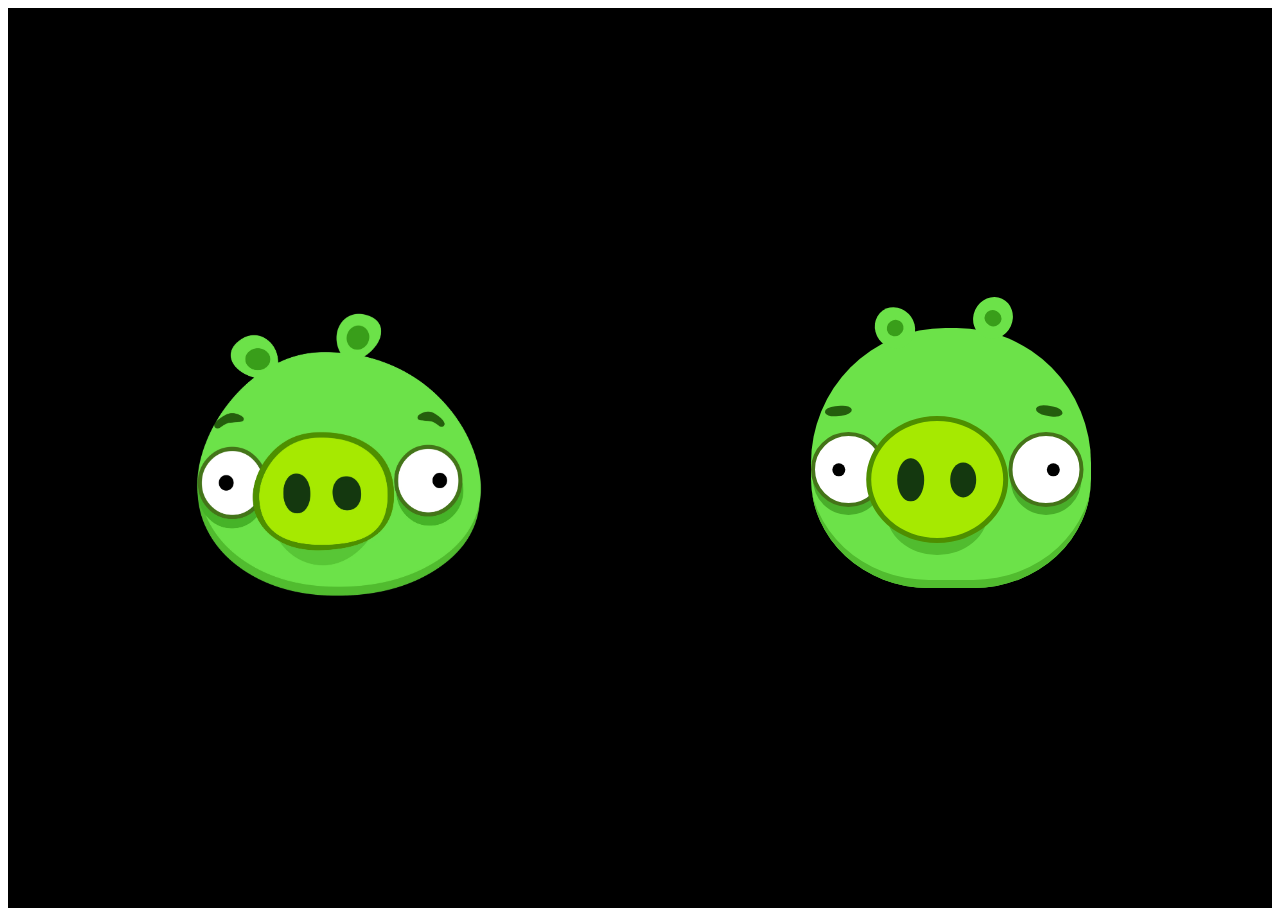
<file: Lab4/html/index.html>
<!DOCTYPE html>
<html lang="es">
<head>
    <meta charset="UTF-8">
    <meta name="viewport" content="width=device-width, initial-scale=1.0">
    <title>Replica Cerdo Angry Birds</title>
    <link rel="stylesheet" href="./styles.css">
</head>
<body>
    <div class="container">
        <!-- Imagen original -->
        <img src="assets/smallpig.png" alt="Cerdo Verde Original" class="original-image">
        
        <!-- Réplica del cerdo -->
        <div class="pig-replica">
            <div class="head">
                <div class="ear left"></div>
                <div class="ear right"></div>
                <div class="eyes">
                    <div class="eye left"></div>
                    <div class="eye right"></div>
                </div>
                <div class="nose">
                    <div class="nostril left"></div>
                    <div class="nostril right"></div>
                </div>
            </div>
        </div>
    </div>
</body>
</html>
</file>
<file: Lab4/html/styles.css>
.container {
    display: flex;
    justify-content: space-around;
    align-items: center;
    min-height: 100vh;
    background-color: #000000; 
    margin: 0;
    padding: 20px;
    box-sizing: border-box;
}

.original-image {
    width: 300px;
    height: auto;
}

.pig-replica {
    width: 280px;
    height: 260px;
    position: relative;
}

.head {
    width: 100%;
    height: 100%;
    background-color: #6ce249;
    border-radius: 48% 48% 42% 42% / 52% 52% 42% 42%;
    position: relative;
    box-shadow: inset 0 -10px 0px -2px #51bc2f;
}


.head > .ear {
    position: absolute;
    top: 10%;
    width: 20%;
    height: 20%;
    background-color: #6ce249; 
    clip-path: ellipse(35% 41% at 50% 50%); 
}


.ear:first-child {
    top: -14%;
    left: 55%;
    transform: rotate(25deg);
}

.head > .ear:nth-child(2) {
    top: -10%;
    left: 20%;
    transform: rotate(-35deg);
}


.ear::before {
    content: '';
    position: absolute;
    top: 50%;
    left: 50%;
    transform: translate(-50%, -50%);
    width: 30%;
    height: 30%;
    background-color: #399e1a; 
    border-radius: 50%;
}

.eyes {
    position: absolute;
    top: 40%;
    left: 50%;
    transform: translateX(-50%);
    display: flex;
    justify-content: space-between;
    width: 100%;
    gap: 130px;
}


.eyes > .eye {
    width: 30%;
    aspect-ratio: 1 / 1; 
    background-color: #FFFFFF; 
    border: 4px solid #447418; 
    border-radius: 50%;
    position: relative;
    box-shadow: 0 10px 0px -2px #49ae2a;
}

.eye::before {
    content: '';
    position: absolute;
    top: 50%;
    left: 50%;
    transform: translate(-50%, -50%);
    width: 20%;
    height: 20%;
    background-color: #000000; 
    border-radius: 50%;
}

.eye.right {
    transform: translateX(-10%);
}

.eye::after {
    content: '';
    position: absolute;
    top: -30px;
    left: 50%;
    transform: translateX(-50%);
    width: 40%;
    height: 10px;
    background-color: #245e0d; 
    border-radius: 80% / 100%;
}

.eye.left::after {
    transform: translateX(-90%) rotate(-5deg);
}

.eye.right::after {
    transform: translateX(-40%) rotate(10deg);
}

.eye.left::before {
    transform: translate(calc(-50% - 10px), -50%);
}

.eye.right::before {
    transform: translate(calc(-50% + 7px), -50%);
}

.nose {
    position: absolute;
    top: 30%;
    left: 45%;
    transform: translateX(-50%);
    width: 47%;
    height: 45%;
    background-color: #a6e901;
    border-radius: 50%;
    border: 5px solid #4e8e00;
    box-shadow: 0 32px 0px -20px #51bc2f;
}

.eyes + .nose {
    margin-top: 10px; 
}

.nose > .nostril {
    position: absolute;
    top: 50%;
    transform: translateY(-50%);
    width: 20%;
    height: 37%;
    background-color: #14380f;
    border-radius: 50%;
}

.nostril:first-child {
    left: 20%;
}

.nostril:last-child {
    right: 20%;
    height: 30%;
}

.eye ~ .eye {
    opacity: 1;
}
</file>
